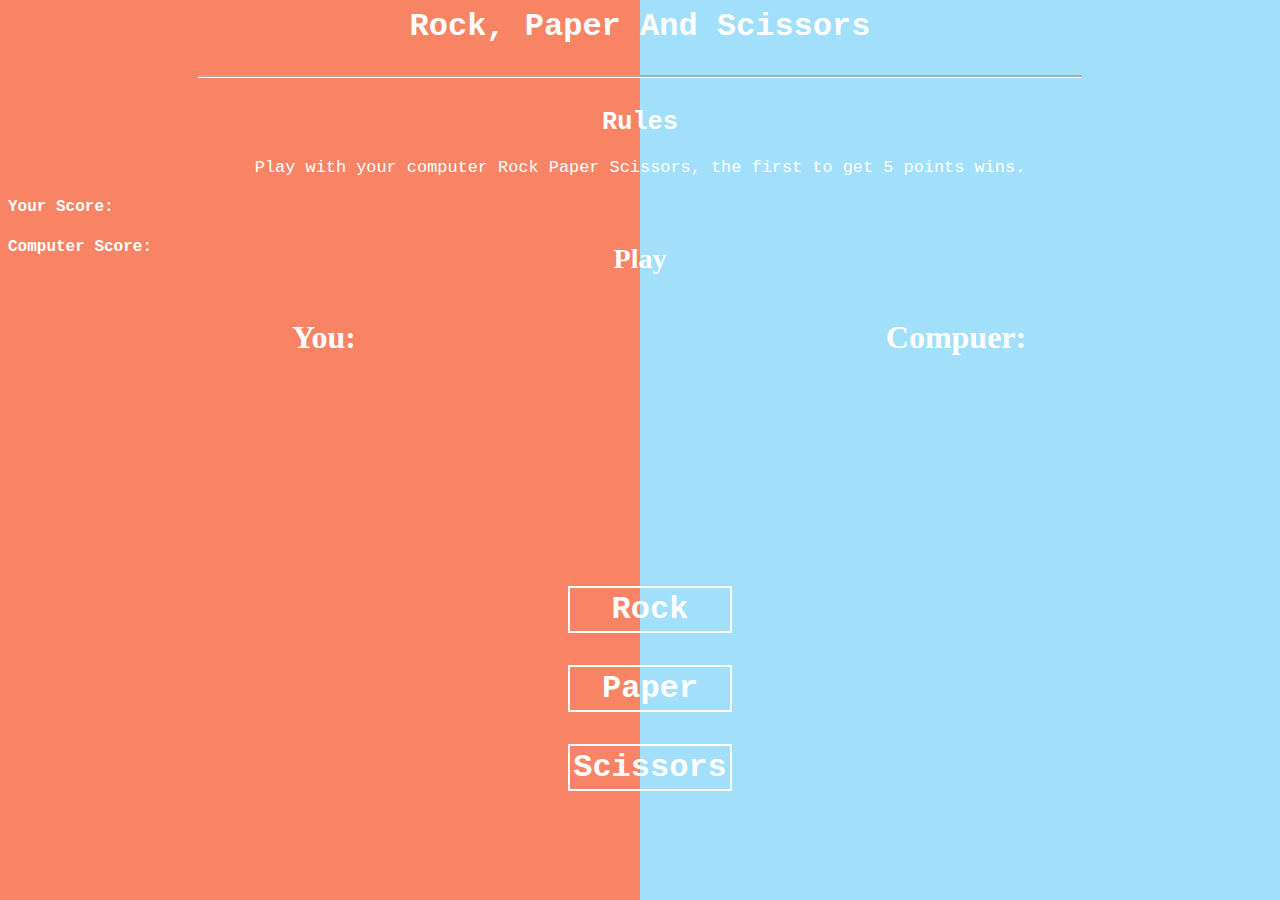
<file: index.html>
<!doctype html>
<html lang="en">
    <head>
        <meta charset="utf-8">
        <title>Rock, Paper and Scissors</title>
        <link type="text/css" rel="stylesheet" href="style.css">
    </head>
    <body>

        <div id="youWon">
            <h1>Congratulations!!! You Won</h1>
            <button class="btnPlayAgain">Play Again</button>
        </div>

        <div id="youLose">
            <h1>Game Over</h1>
            <button class="btnPlayAgain">Play Again</button>
        </div>

        <div id="header">
            <h1>Rock, Paper And Scissors</h1>
        </div>

        <div id="rulesDiv">
            <h2>Rules</h2>
            <p>Play with your computer Rock Paper Scissors, the first to get 5 points wins.</p>
        </div>

        <div id="divDisplayResult">
            <h3 class="displayResult">Play</h3>
        </div>

        <div id="score">
            <h4>Your Score:<span class="scorePlayer"></span></h4>
            <h4>Computer Score:<span class="scoreComputer"></span></h4>
        </div>

        <div class="titlesForDisplays">
            <h4 class="playerChoise">You:</h4>
            <h4 class="computerChoise">Compuer:</h4>
        </div>

        <div id="gameDiv">

            <div id="outbutChoises">

                <div id="playerChoise">
                    <div id="playerH4Rock">
                        <h4 class="h4 imgRock">Rock</h4>
                    </div>
                    <div id="playerH4Paper">
                        <h4 class="h4 imgPaper">Paper</h4>
                    </div>
                    <div id="playerH4Scissors">
                        <h4 class="h4 imgScissors">Scissors</h4>
                    </div>
                </div>

                <div id="computerChoise">
                    <div id="computerH4Rock">
                        <h4 class="h4 imgRock">Rock</h4>
                    </div>
                    <div id="computerH4Paper">
                        <h4 class="h4 imgPaper">Paper</h4>
                    </div>
                    <div id="computerH4Scissors">
                        <h4 class="h4 imgScissors">Scissors</h4>
                    </div>
                </div>

            </div>  
        </div>

        <div class="btn">
            <div id="btnTable">
                <div id="btnRow">
                    
                        <h3 class="btnRock">Rock</h3>
                        <h3 class="btnPaper">Paper</h3>
                        <h3 class="btnScissors">Scissors</h3>
                    
                </div>
            </div>
        </div>
        <script src="script.js"></script>
    </body>
</html>
</file>
<file: style.css>
body {
  font-family: "Courier New", Courier, Monospace;
  background: linear-gradient(to left, #a1dffb 50%, #f98365 50%);
  color: white;
}

h1 {
  color: white;
  font: bolder 2em;
  text-align: center;
  border-bottom: 3px groove white;
  padding-bottom: 30px;
  width: 70%;
  margin: auto;
}

#btnDiv h3 {
  border: 2px solid #c33124;
  text-align: center;
  padding: 10px;
  margin-left: 37%;
  margin-right: 37%;
  color: #c33124;
}

#btnDiv h3:hover {
  margin-left: 34%;
  margin-right: 34%;
  border: 3px solid white;
  color: white;
  font-size: 1.5em;
}

#btnDiv h3:active {
  color: black;
  border: 3px solid black;
}

#rulesDiv {
  margin-top: 30px;
  font: 1.3em monospace;
  text-align: center;
  color: white;
}

#gameDiv {
  width: 100%;
  height: 100px;
  border: 5px none black;
  display: table;
  margin: auto;
}

#outbutChoises {
  width: 400px;
  height: 100px;
  display: table-row;
  text-align: center;
}

#playerChoise {
  display: table-cell;
  width: 50%;
  color: #a1dffb;
  font-size: 2em;
}

#computerChoise {
  display: table-cell;
  width: 50%;
  color: #f98365;
  font-size: 2em;
}

.titlesForDisplays {
  width: 100%;
  margin: auto;
  font-family: fantasy;
  font-size: 2em;
  display: flex;
}

.titlesForDisplays h4 {
  border: 1px none black;
  width: 50%;
  text-align: center;
}

.h4 {
  display: none;
}
.btn {
  border: 1px none black;
  width: 100%;
  margin: 10px;
}

#btnTable {
  display: table;
  padding: 5px;
  margin: auto;
  margin-top: 50px;
}

#btnRow {
  display: table-row;
  margin: auto;
  text-align: center;
}

#btnRow h3 {
  font-size: 2em;
  font-family: "Courier New", Courier, monospace;
  border: 2px solid white;
  padding: 3px;
  cursor: pointer;
  user-select: none;
}

#btnRow h3:hover {
  border: 2px double white;
  padding: 3px;
}

#btnRow h3:active {
  border: 2px double black;
  padding: 3px;
}

img {
  width: 40px;
  height: 40px;
  border: 3px solid white;
}

#divDisplayResult {
  border: 1px none black;
  position: absolute;
  width: 60%;
  text-align: center;
  top: 27%;
  left: 20%;
  font-size: 1.5em;
  font-family: fantasy;
}

#divDisplayResult h3 {
  margin: 0px;
}

#youWon,
#youLose {
  background-color: white;
  width: 100%;
  height: 100%;
  position: absolute;
  top: 0%;
  left: 0%;
  right: 0%;
  bottom: 0%;
  display: none;
}

#youWon button,
#youLose button {
  margin-left: 48.5%;
  margin-right: 47%;
  margin-top: 5%;
  font-size: 1.3em;
  background-color: black;
  color: white;
  cursor: pointer;
  user-select: none;
}

#youWon button:hover,
#youLose button:hover {
  background-color: white;
  color: black;
}

#youWon h1 {
  color: black;
}

#youLose h1 {
  color: black;
}
</file>
